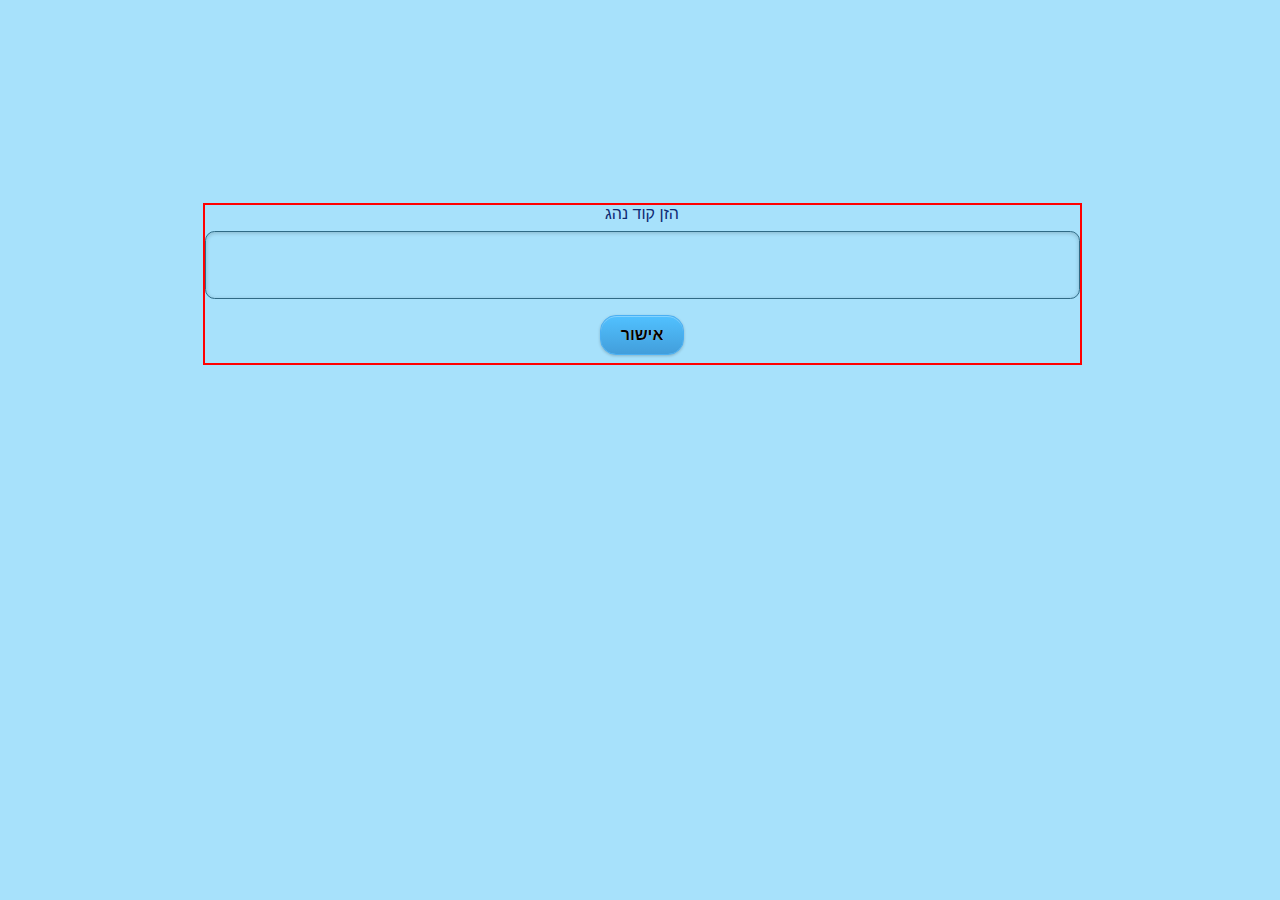
<file: assets/index.html>
<!DOCTYPE html>
<html>

<head>
<title>title</title>
<meta name="viewport"
	content="width=device-width, initial-scale=1, user-scalable=no"
	charset=UTF-8>
<meta http-equiv="Content-Type" content="text-html" charset=UTF-8 />
<script src="lib/jquery-1.9.1.js"></script>
<script src="strings.js"></script>
<script src="strings.json"></script>
<script src="lib/main.js"></script>
<script src="lib/ClientsList.js"></script>
<script src="lib/courseList.js"></script>
<script src="lib/jquery.mobile-1.3.2.js"></script>
<script src="lib/jquery-ui-1.10.3.custom.min.js"></script>
<script src="lib/jquery.ui.touch-punch.min.js"></script>
<script src="lib/RGraph.common.core.js"></script>
<script src="lib/RGraph.thermometer.js"></script>


<!-- <link href="src/css/jquery.mobile.theme-1.1.0.css" rel="stylesheet"> -->
<link rel="stylesheet" href="src/css/rapid-css.css" />
<link rel="stylesheet" href="src/css/jquery.mobile-1.3.2.css" />
<link href="src/css/jqm-icon-pack-2.0-original.css" rel="stylesheet">

</head>

<body>

	<!-- Login Page -->

	<div data-role="page" id="login" data-title="Tnuva" data-theme="f">
		<div data-role="content">
			<div id = "loginDiv">
				<label>הזן קוד נהג</label>
				<input class ="inputField" type="number" id="driverIdInput">
			<div align = "center">
				<a data-role="button" id="submitDriverIdInput" data-inline="true">אישור</a>
			</div>
			
			</div>

			<!-- User Id denied Popup -->
			<div data-role="popup" id="userDeniedDialog" data-transition="flip">
				<a href="#" data-rel="back" data-role="button" data-theme="f"
					data-icon="delete" data-iconpos="notext" class="ui-btn-right">Close</a>
				<div data-role="header" data-theme="f">
					<h1 id="dialogHeaderText"></h1>
				</div>
				<div data-role="content">
					<div class="div-widget" align="center">
						<h4 id="dialogContentText"></h4>
					</div>
					<a data-role="button" id="confirmUserIdDeniedButton" data-theme="f"
						data-inline="true">אישור</a>
				</div>
			</div>
		</div>
	</div>

	<!-- Settings Page -->

	<div data-role="dialog" id="settings" data-title="Settings"
		data-theme="f">
		<div data-role="header">
			<h1>Dialog</h1>
		</div>
		<div data-role="content">
			<div class="ui-grid-b">
				<div class="ui-block-a">
					<button type="button" data-theme="f">Previous</button>
				</div>
				<div class="ui-block-b">
					<button type="button" data-theme="f">Next</button>
				</div>
				<div class="ui-block-c">
					<button type="button" data-theme="f">Next</button>
				</div>
			</div>

		</div>
	</div>


	<!-- Drive Purpose Selection Page -->
	<div data-role="page" id="driveStatusSelectionScreen"
		data-title="Tnuva" data-theme="f">

		<div data-role="content">

			<div class="ui-grid-d">
				<div class="ui-block-a">
					<button type="button" data-theme="f" data-corners="false">Settings</button>
				</div>
				<div class="ui-block-c settingsButton">
					<button type="button" data-theme="f" data-corners="false">Driver
						Id</button>
				</div>
				<div class="ui-block-b settingsButton">
					<button type="button" data-theme="f" data-corners="false">Drive
						status</button>
				</div>
				<div class="ui-block-c settingsButton">
					<button type="button" data-theme="f" data-corners="false">Course
						Status</button>
				</div>
				<div class="ui-block-c settingsButton">
					<button type="button" data-theme="f" data-corners="false">Action</button>
				</div>
			</div>


			<div style="text-align: center; padding-top: 2em;">
				<img id="distributeButton" src="src/css/images/truck.jpg"
					style="margin: 0 10px;"> 
					<img id="administrativeDriveButton"	src="src/css/images/managerCar.jpg" style="margin: 0 10px;">
			</div>
		</div>


	</div>

	<!-- Course Selection Page -->

	<div data-role="page" id="courseSelectionScreen" data-theme="f">

		<div data-role="content">
		<ul data-role="listview" id="courselist">
			</ul>
		
		<div id = "newCourse">
				<label>הקלד מסלול אחר</label>
				<input class ="inputField" type="number" id="newCourseInput">
			<div align = "center">
				<a data-role="button" id="newCourseButton" data-inline="true">חפש</a>
			</div>
		</div>
		
		<!-- Course denied Popup -->
			<div data-role="popup" id="courseDeniedDialog" data-transition="flip">
				<a href="#" data-rel="back" data-role="button" data-theme="f"
					data-icon="delete" data-iconpos="notext" class="ui-btn-right">Close</a>
				<div data-role="header" data-theme="f">
					<h1 id="coursedialogHeaderText"></h1>
				</div>
				<div data-role="content">
					<div class="div-widget" align="center">
						<h4 id="coursedialogContentText"></h4>
					</div>
					<a data-role="button" id="confirmCourseDeniedButton" data-theme="f"
						data-inline="true">אישור</a>
				</div>
			</div>
		</div>
	</div>

	<!-- Administrative Drive Page -->

	<div data-role="page" id="administrativeDriveScreen"
		data-title="Administative Drive" data-theme="f">
		<div data-role="header" data-theme="f">
					<h1 id="administrativeDriveHeader">נסיעה מנהלתית</h1>
				</div>
		<div data-role="content">
		<div style= "text-align:center; margin-top:10% !important;">
							<img src="src/css/images/managerCar.jpg" style="margin: 0 10px;">
		</div>
		<div align="center">
			<a data-role="button" id="endAdmindrive" data-inline="true"
				>סיים נסיעה מנהלתית</a>
		</div>
			<canvas id="cvs" width="75" height="200">
			[No canvas support]
		</canvas>
		</div>

		<div align="center">
			<a data-role="button" id="changeTemp" data-inline="true">אישור</a>
		</div>
	</div>
	
	
	<div data-role="dialog" id="newCourseScreen">
		<div data-role="content">
			<form action="http://" method="POST">
				<div data-role="fieldcontain">
					<label for="newCourseId"></label> <input type="text"
						id="newCourseId" placeholder="Enter new course Id">
				</div>
				<a data-role="button" id="newCourseIdButton"
					href="#clientsListScreen">Submit</a>
			</form>
		</div>
	</div>

	<!-- Clients List Page -->

	<div data-role="page" id="clientsListScreen" data-theme="f"
		data-dividertheme="b">
		<div data-role="content">
			<ul data-role="listview" data-split-icon="arrow-r"
				data-split-theme="b" id="testlist">
			</ul>

			<!-- Confirm client accomplished Dialog -->
			<div data-role="popup" id="clientCompleteDialog" data-transition="flip">
				<a href="#" data-rel="back" data-role="button" data-theme="f"
					data-icon="delete" data-iconpos="notext" class="ui-btn-right">Close</a>
				<div data-role="header" data-theme="f">
					<h1 id="dialogHeaderText">הוספת מיקום לקוח</h1>
				</div>
				<div data-role="content">
					<div class="div-widget" align="center">
						<h4 id="dialogContentText">מיקום מכולת בוריס התבצע בהצלחה</h4>
					</div>
					<a data-role="button" id="confirmClientComplete" data-theme="f"
						data-inline="true">אישור</a>
					<div class="div-widget">
						<h5 id="testme">
							החלון ייסגר בעוד <span id="clientCompleteCounter"></span> שניות
						</h5>
					</div>
				</div>
			</div>
			
			<!-- Update client location Dialog -->
			<div data-role="popup" id="updateClientDialog" data-transition="flip">
				<a href="#" data-rel="back" data-role="button" data-theme="f"
					data-icon="delete" data-iconpos="notext" class="ui-btn-right">Close</a>
				<div data-role="header" data-theme="f">
					<h1 id="dialogHeaderText">הוספת מיקום לקוח</h1>
				</div>
				<div data-role="content">
					<div class="div-widget" align="center">
						<h4 id="dialogContentText">התחנה סומנה כבוצעה.</h4>
						<h4 id="dialogContentText">מיקום מכולת בוריס התבצע בהצלחה</h4>
					</div>
					<a data-role="button" id="confirm" data-theme="f"
						data-inline="true">אישור</a>
					<div class="div-widget">
						<h5>
							החלון ייסגר בעוד <span id="counter"></span> שניות
						</h5>
					</div>
				</div>
			</div>
		</div>
	</div>



	<script type="text/javascript">
		var clicked = false;

		$('#test').click(function() {
			if (clicked === false) {
				$(this).addClass('ui-disabled');
				clicked = true;
				alert('Button is now disabled');
			} else {
				$('#test').removeClass('ui-disabled');
				clicked = false;
				alert('Button is now enable');
			}
		});

		var driverId = $("li[value='driverIdTab']"), driverInputId;
		
		var jsonResult;
		function androidCallBack(action, message) {

			console.log('action ' +message);
			switch (action) {
			
			
			case "driverAuthentication":
				handleDriverAuthentication(message);
				break;
			case "tempChanged":
				tempChanged(message);
				break;
			case "clientsList":
				
				$.mobile.hidePageLoadingMsg();
				jsonResult = "";
				jsonResult = JSON.parse(message);
				generateClientsList(jsonResult);
				break;
			case "coursesList":
				console.log("got courselist " + message );
				$.mobile.hidePageLoadingMsg();
				
				jsonResult = JSON.parse(message);
				
				generateCourseList(jsonResult);
				break;
			case "courseDenied":
				courseDenied();
			
			}

		}
	</script>
</body>

</html>
</file>
<file: assets/src/css/jqm-icon-pack-2.0-original.css>
/*
	jQuery Mobile Icon Pack
	andy matthews
	@commadelimited
*/

/* Icons
-----------------------------------------------------------------------------------------------------------*/

.ui-icon,
.ui-icon-searchfield:after {
	background: #666666;
	background:  rgba(0,0,0,.4);
	background-image: url('images/icons-18-white-pack.png');
	background-repeat: no-repeat;
	-moz-border-radius: 9px;
	-webkit-border-radius: 9px;
	border-radius: 9px;
}


/* Alt icon color
-----------------------------------------------------------------------------------------------------------*/

.ui-icon-alt {
	background: #ffffff;
	background: rgba(255,255,255,.3);
	background-image: url('images/icons-18-black-pack.png');
	background-repeat: no-repeat;
}

/* restore default loading image */
.ui-icon-loading {
    background: url('images/ajax-loader.gif');
    background-size: 46px 46px;
}

/* HD/"retina" sprite
-----------------------------------------------------------------------------------------------------------*/

@media only screen and (-webkit-min-device-pixel-ratio: 1.3),
		only screen and (-o-min-device-pixel-ratio: 3/2),
		only screen and (min--moz-device-pixel-ratio: 1.3),
		only screen and (min-device-pixel-ratio: 1.3),
		only screen and (min-resolution: 1.3dppx) {

	.ui-icon-plus, .ui-icon-minus, .ui-icon-delete, .ui-icon-arrow-r,
	.ui-icon-arrow-l, .ui-icon-arrow-u, .ui-icon-arrow-d, .ui-icon-check,
	.ui-icon-gear, .ui-icon-refresh, .ui-icon-forward, .ui-icon-back,
	.ui-icon-grid, .ui-icon-star, .ui-icon-alert, .ui-icon-info2, .ui-icon-home, .ui-icon-search, .ui-icon-searchfield:after,
	.ui-icon-checkbox-off, .ui-icon-checkbox-on, .ui-icon-radio-off, .ui-icon-radio-on, .ui-icon-email , .ui-icon-page,
	.ui-icon-question , .ui-icon-foursquare , .ui-icon-twitter , .ui-icon-facebook , .ui-icon-dollar , .ui-icon-euro,
	.ui-icon-pound , .ui-icon-apple , .ui-icon-chat , .ui-icon-trash , .ui-icon-bell , .ui-icon-mappin , .ui-icon-direction,
	.ui-icon-heart , .ui-icon-wrench , .ui-icon-play , .ui-icon-pause , .ui-icon-stop , .ui-icon-person , .ui-icon-music,
	.ui-icon-rss , .ui-icon-wifi , .ui-icon-phone , .ui-icon-power , .ui-icon-lock , .ui-icon-flag , .ui-icon-calendar,
	.ui-icon-lightning , .ui-icon-drink , .ui-icon-android , .ui-icon-edit, .ui-icon-link {
		background-image: url('images/icons-36-white-pack.png');
		-moz-background-size: 774px 54px;
		-o-background-size: 774px 54px;
		-webkit-background-size: 774px 54px;
		background-size: 774px 54px;
	}
	.ui-icon-alt {
		background-image: url('images/icons-36-black-pack.png'	);
	}
}

/* first row */
.ui-icon-plus { background-position: -0 -0; }
.ui-icon-minus { background-position: -36px -0; }
.ui-icon-delete { background-position: -72px -0; }
.ui-icon-arrow-r { background-position: -108px -0; }
.ui-icon-arrow-l { background-position: -144px -0; }
.ui-icon-arrow-u { background-position: -180px -0; }
.ui-icon-arrow-d { background-position: -216px -0; }
.ui-icon-check { background-position: -252px -0; }
.ui-icon-gear { background-position: -288px -0; }
.ui-icon-refresh { background-position: -324px -0; }
.ui-icon-forward { background-position: -360px -0; }
.ui-icon-back { background-position: -396px -0; }
.ui-icon-grid { background-position: -432px -0; }
.ui-icon-star { background-position: -468px -0; }
.ui-icon-alert { background-position: -504px -0; }
.ui-icon-info2 { background-position: -540px -0; }
.ui-icon-home { background-position: -576px -0; }
.ui-icon-search,.ui-icon-searchfield:after { background-position: -612px -0; }
.ui-icon-checkbox-off { background-position: -684px -0; }
.ui-icon-checkbox-on { background-position: -648px -0; }
.ui-icon-radio-off { background-position: -756px -0; }
.ui-icon-radio-on { background-position: -718px -0; }

/* begin icon pack definitions */
/* second row */
.ui-icon-email { background-position: -0 -18px; }
.ui-icon-page { background-position: -36px -18px; }
.ui-icon-question { background-position: -72px -18px; }
.ui-icon-foursquare { background-position: -108px -18px; }
.ui-icon-twitter { background-position: -144px -18px; }
.ui-icon-facebook { background-position: -180px -18px; }
.ui-icon-dollar { background-position: -216px -18px; }
.ui-icon-euro { background-position: -252px -18px; }
.ui-icon-pound { background-position: -288px -18px; }
.ui-icon-apple { background-position: -324px -18px; }
.ui-icon-chat { background-position: -360px -18px; }
.ui-icon-trash { background-position: -396px -18px; }
.ui-icon-bell { background-position: -432px -18px; }
.ui-icon-mappin { background-position: -468px -18px;}
.ui-icon-direction { background-position: -504px -18px; }
.ui-icon-heart { background-position: -540px -18px; }
.ui-icon-wrench { background-position: -576px -18px; }
.ui-icon-play { background-position: -612px -18px; }
.ui-icon-pause { background-position: -648px -18px; }
.ui-icon-stop { background-position: -684px -18px; }
.ui-icon-person { background-position: -720px -18px; }
.ui-icon-music { background-position: -756px -18px; }

/* third row */
.ui-icon-rss { background-position: -0 -36px; }
.ui-icon-wifi { background-position: -36px -36px; }
.ui-icon-phone { background-position: -72px -36px; }
.ui-icon-power { background-position: -108px -36px; }
.ui-icon-lock { background-position: -144px -36px; }
.ui-icon-flag { background-position: -180px -36px; }
.ui-icon-calendar { background-position: -216px -36px; }
.ui-icon-lightning { background-position: -252px -36px; }
.ui-icon-drink { background-position: -288px -36px; }
.ui-icon-android { background-position: -324px -36px; }
.ui-icon-edit    { background-position: -360px -36px; }
.ui-icon-link    { background-position: -396px -36px; }
.ui-icon-youtube { background-position: -432px -36px; }
.ui-icon-menu    { background-position: -468px -36px; }
</file>
